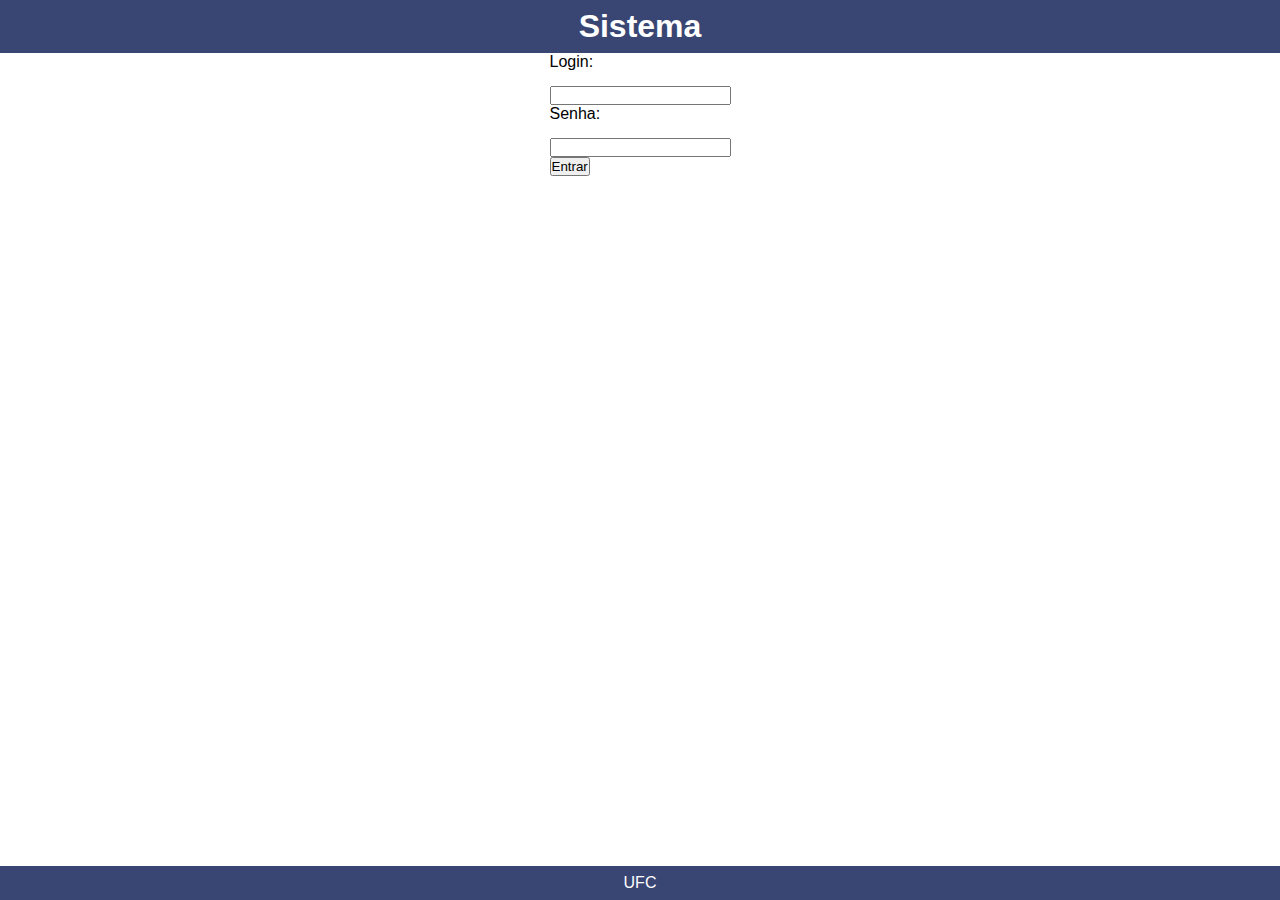
<file: index.html>
<!DOCTYPE html>
<html lang="en">
<head>
    <title>SIGAA</title>
</head>
<link rel="stylesheet" href="./main.css">
<body>
    <header>
        <h1>Sistema </h1>
    </header>
        <div>
        <label>Login:</label>
        <input text="">
        <p></p>
        <label>Senha:</label>
        <input password="">
        <p></p>
        <button>
        Entrar
        </button>
    </div>
<footer>UFC</footer>
</body>
</html>
</file>
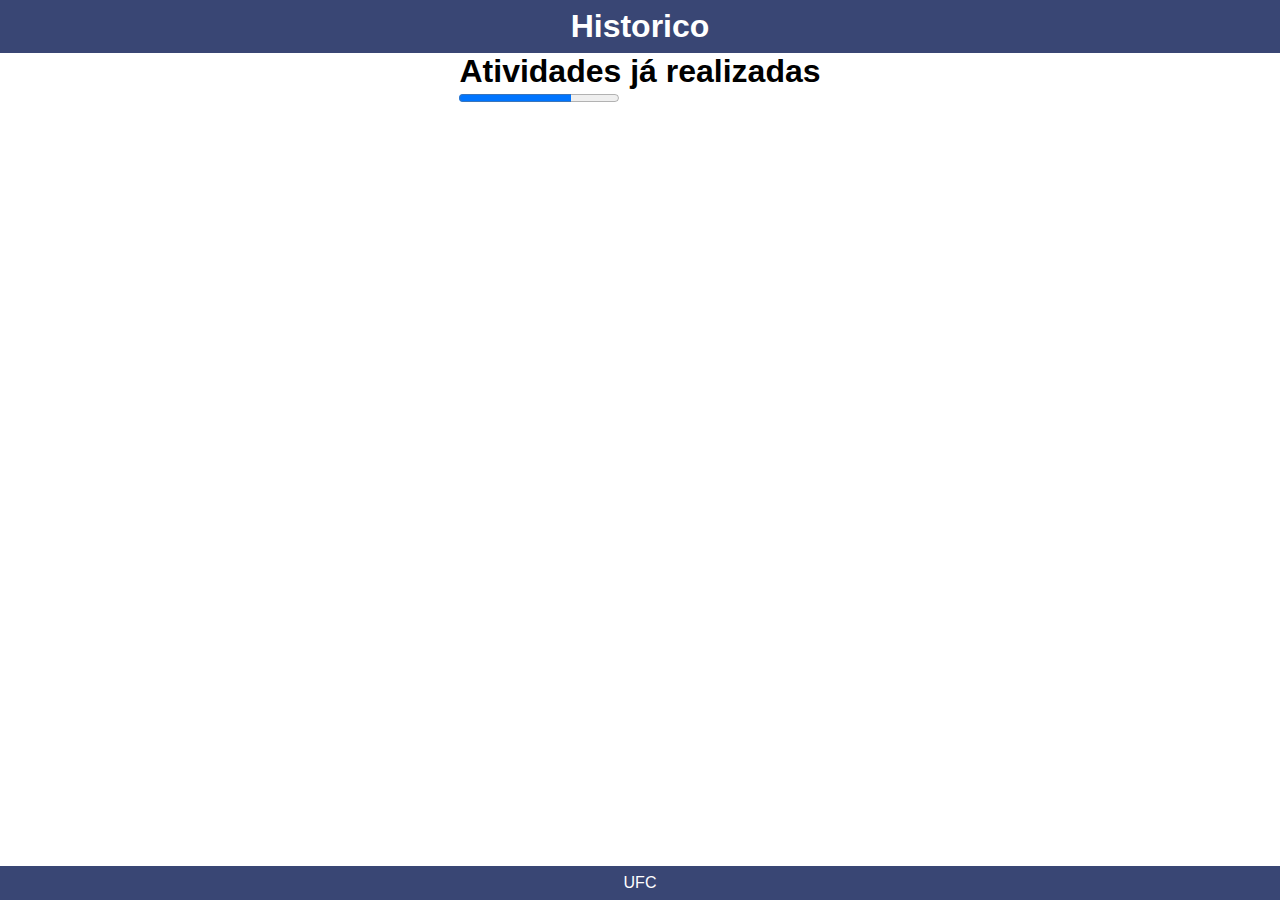
<file: atividades.html>
<!DOCTYPE html>
<html lang="en">
<head>
    <title>SIGAA</title>
</head>
<link rel="stylesheet" href="./main.css">
<body>
    <header>
        <h1>Historico</h1>
    </header>
        <div>
         <h1>Atividades já realizadas</h1>
         <progress value="70" max="100">70 %</progress>

        </div>
<footer>UFC</footer>
</body>
</html>
</file>
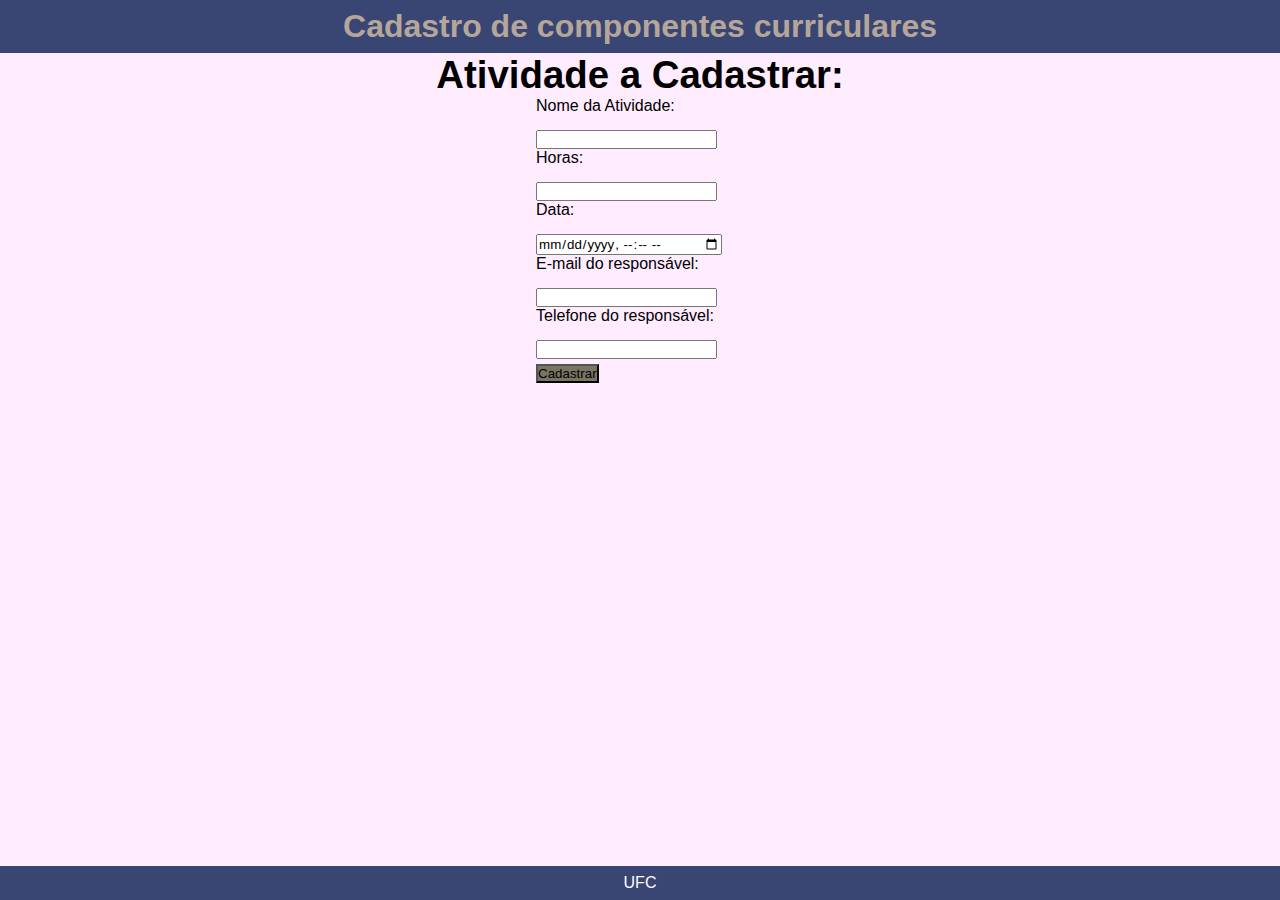
<file: cadastroCom.html>
<!DOCTYPE html>
<html lang="en">
<head>
    <title>SIGAA</title>
</head>
<style>
    body {
    background-color: rgba(255, 220, 255, 0.514); /*css interno*/
}
</style>
<link rel="stylesheet" href="./main.css">
<body>
    <header> <!-- css inline -->
        <h1 style="color:rgb(182, 166, 154);text-align: center;">Cadastro de componentes curriculares</h1>
    </header>
        <div class="titulo">
         <h1>Atividade a Cadastrar: </h1>
        </div>
        <div>
            <label> Nome da Atividade:</label>
            <input type="text" id="nomeAt" name="nomeAt">
            <p></p>
            <label> Horas:</label>
            <input type="text" id="horasAt" name="horasAt">
            <p></p>
            <label> Data:</label>
            <input type="datetime-local" id="dataAt" name="dataAt">
            <p></p>
            <label> E-mail do responsável:</label>
            <input type="email" id="email" name="email" required>
            <p></p>
            <label> Telefone do responsável:</label>
            <input type="tel" id="telefone" name="telefone" pattern="[0-9]{3}-[0-9]{9}">
            <p></p>
            <input type="button" id="login" name="login" value="Cadastrar">
            <!--css  externo-->
        </div>  
<footer>UFC</footer>
</body>
</html>
</file>
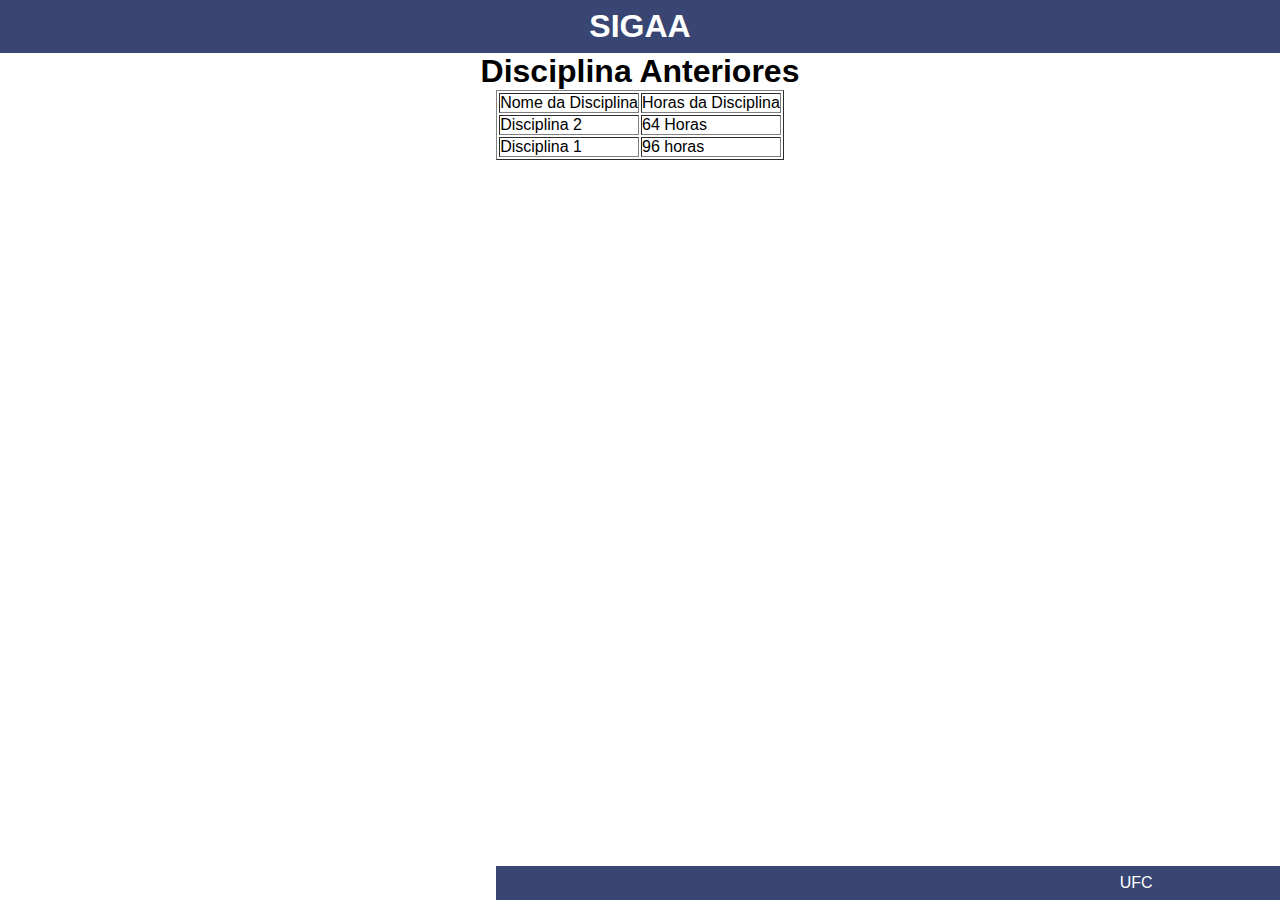
<file: disciAnt.html>
<!DOCTYPE html>
<html lang="en">
<head>
    <title>SIGAA</title>
</head>
<link rel="stylesheet" href="./main.css">
<body>
    <header>
        <h1>SIGAA</h1>
    </header>
        <div>
         <h1>Disciplina Anteriores</h1>
        </div>
        <div>
            <table border="1">
            <tr>
                <td>Nome da Disciplina</td>
                <td>Horas da Disciplina</td>
            </tr>
            <p></p>
            <tr>
                <td>Disciplina 2</td>
                <td>64 Horas </td>
            </tr>
            <p></p>
            <tr>
                <td>Disciplina 1</td>
                <td>96 horas</td>
            </tr>
            <table>
        </div>
    <footer>UFC</footer>
</body>
</html>
</file>
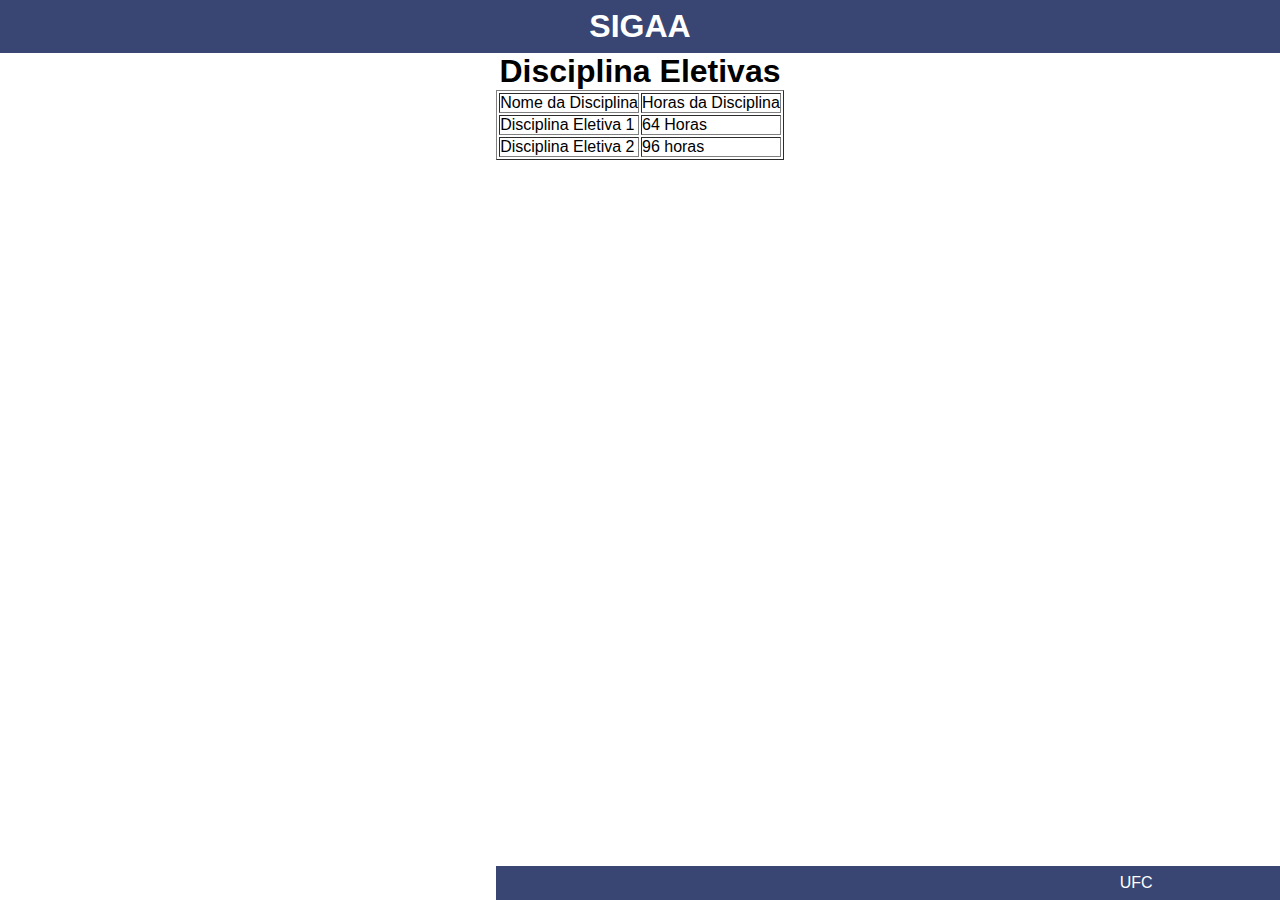
<file: disciEle.html>
<!DOCTYPE html>
<html lang="en">
<head>
    <title>SIGAA</title>
</head>
<link rel="stylesheet" href="./main.css">
<body>
    <header>
        <h1>SIGAA</h1>
    </header>
        <div>
         <h1>Disciplina Eletivas</h1>
        </div>
        <div>
            <table border="1">
            <tr>
                <td>Nome da Disciplina</td>
                <td>Horas da Disciplina</td>
            </tr>
            <p></p>
            <tr>
                <td>Disciplina Eletiva 1</td>
                <td>64 Horas </td>
            </tr>
            <p></p>
            <tr>
                <td>Disciplina Eletiva 2</td>
                <td>96 horas</td>
            </tr>
            <table>
        </div>
<footer>UFC</footer>
</body>
</html>
</file>
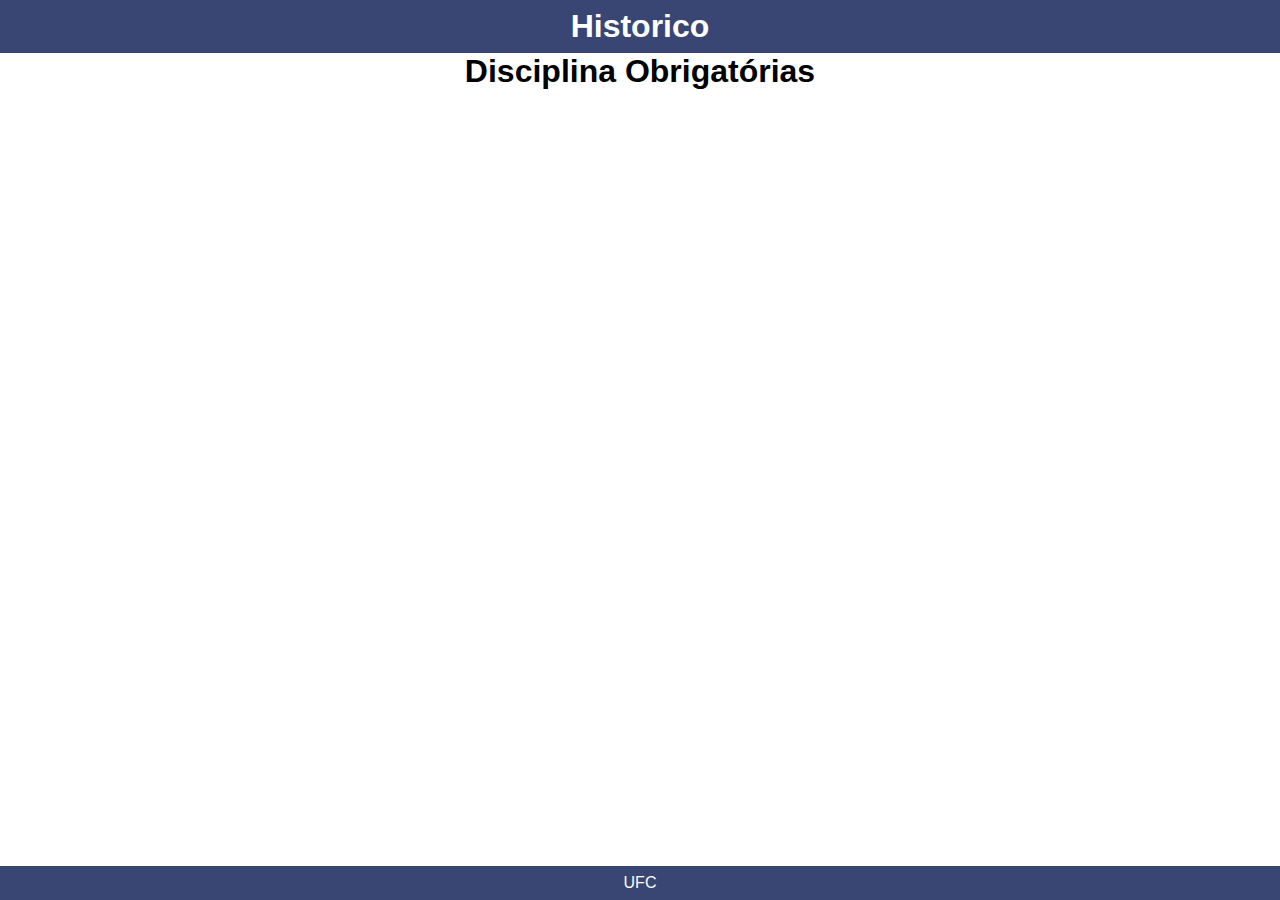
<file: disciObg.html>
<!DOCTYPE html>
<html lang="en">
<head>
    <title>SIGAA</title>
</head>
<link rel="stylesheet" href="./main.css">
<body>
    <header>
        <h1>Historico</h1>
    </header>
        <div>
         <h1>Disciplina Obrigatórias</h1>
        </div>
<footer>UFC</footer>
</body>
</html>
</file>
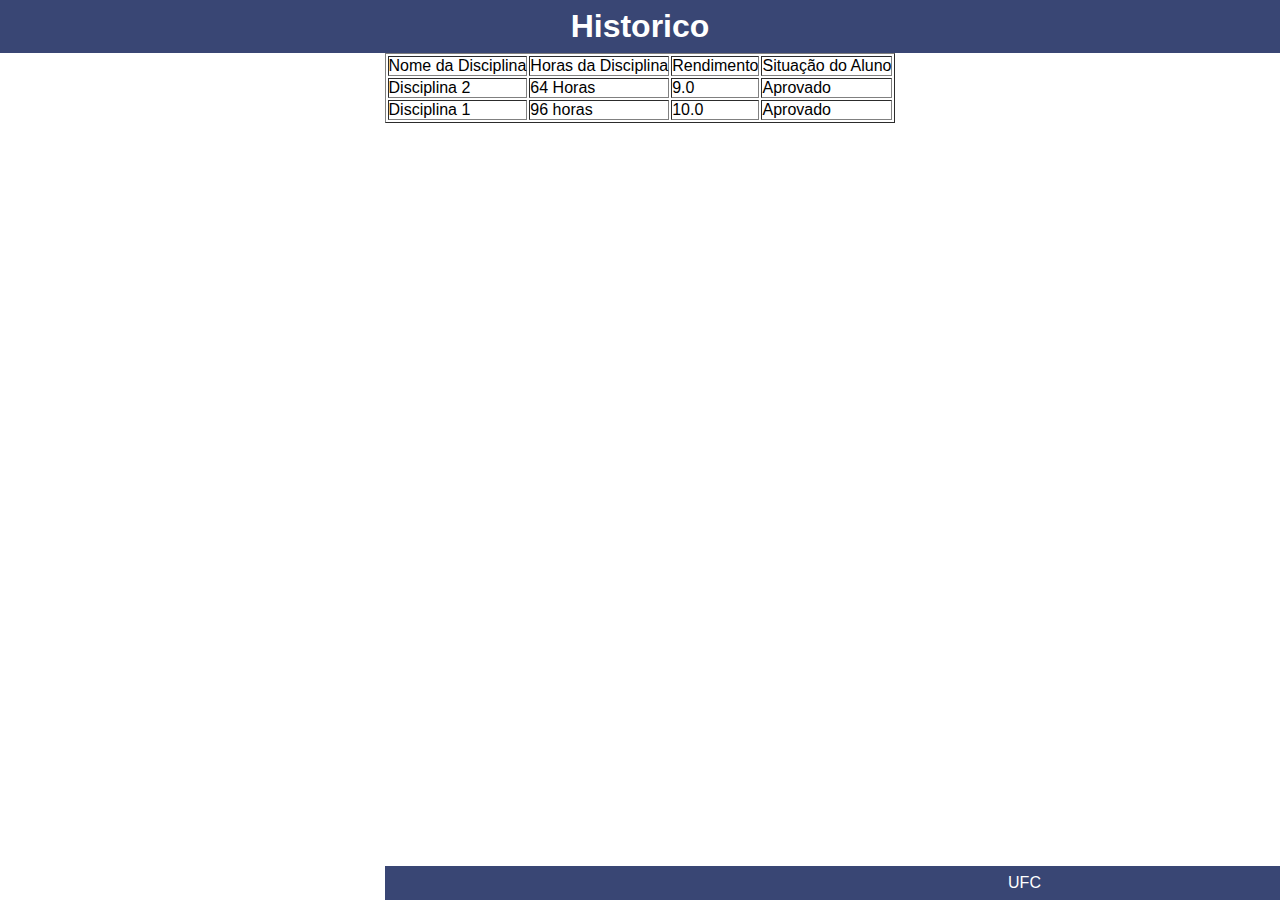
<file: historico.html>
<!DOCTYPE html>
<html lang="en">
<head>
    <title>SIGAA</title>
</head>
<link rel="stylesheet" href="./main.css">
<body>
    <header>
        <h1>Historico</h1>
    </header>
        <div>
            <table border="1">
            <tr>
                <td>Nome da Disciplina</td>
                <td>Horas da Disciplina</td>
                <td>Rendimento</td>
                <td>Situação do Aluno</td>
            </tr>
            <p></p>
            <tr>
                <td>Disciplina 2</td>
                <td>64 Horas </td>
                <td>9.0</td>
                <td>Aprovado</td>
            </tr>
            <p></p>
            <tr>
                <td>Disciplina 1</td>
                <td>96 horas</td>
                <td>10.0</td>
                <td>Aprovado</td>
            </tr>
            <table>
        </div>
<footer>UFC</footer>
</body>
</html>
</file>
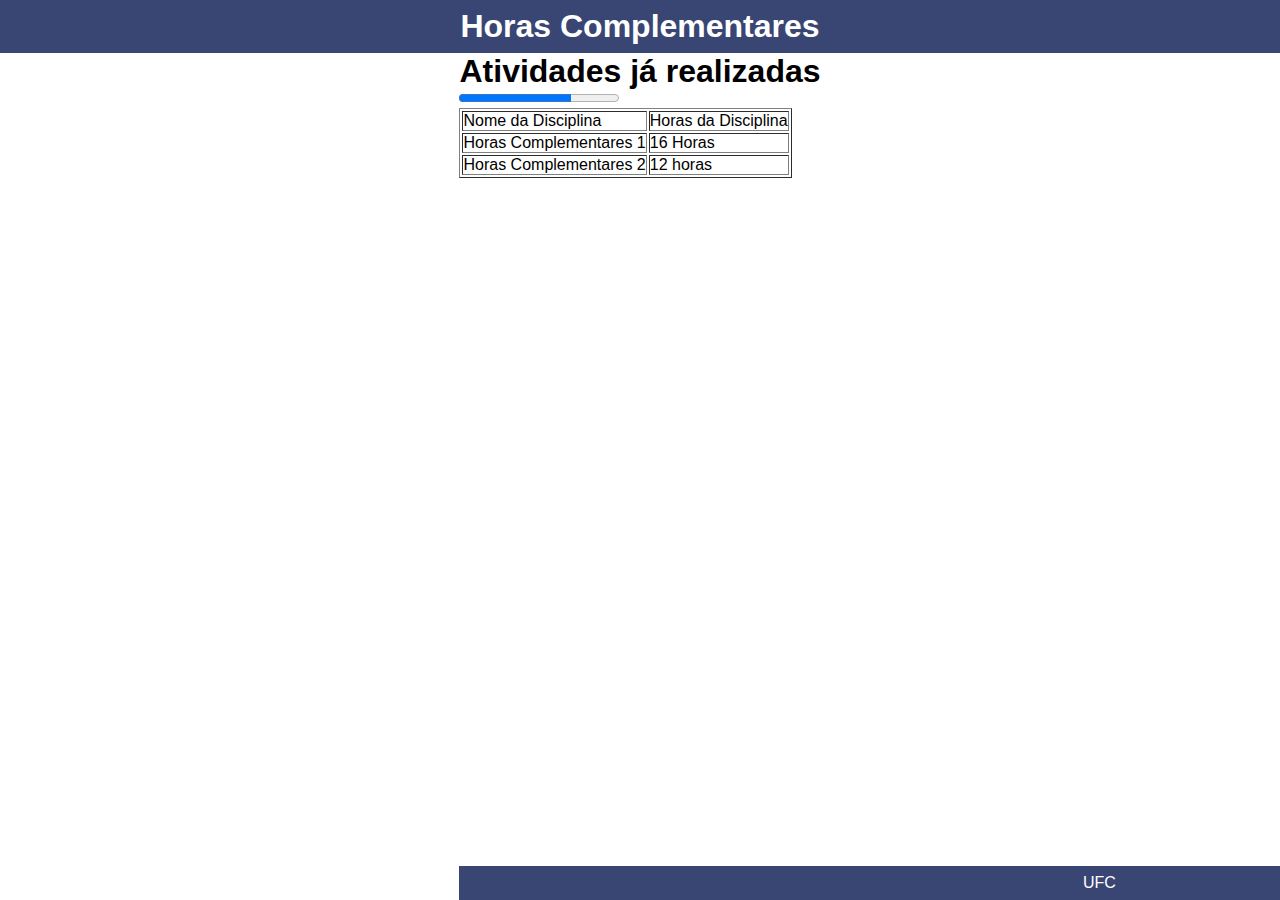
<file: horasCom.html>
<!DOCTYPE html>
<html lang="en">
<head>
    <title>SIGAA</title>
</head>
<link rel="stylesheet" href="./main.css">
<body>
    <header>
        <h1>Horas Complementares</h1>
    </header>
        <div>
         <h1>Atividades já realizadas</h1>
         <progress value="70" max="100">70 %</progress>
         <ol>
            <div>
                <table border="1">
                <tr>
                    <td>Nome da Disciplina</td>
                    <td>Horas da Disciplina</td>
                </tr>
                <p></p>
                <tr>
                    <td>Horas Complementares 1</td>
                    <td>16 Horas </td>
                </tr>
                <p></p>
                <tr>
                    <td>Horas Complementares 2</td>
                    <td>12 horas</td>
                </tr>                
            </div>
        </ol>
        </div>
<footer>UFC</footer>
</body>
</html>
</file>
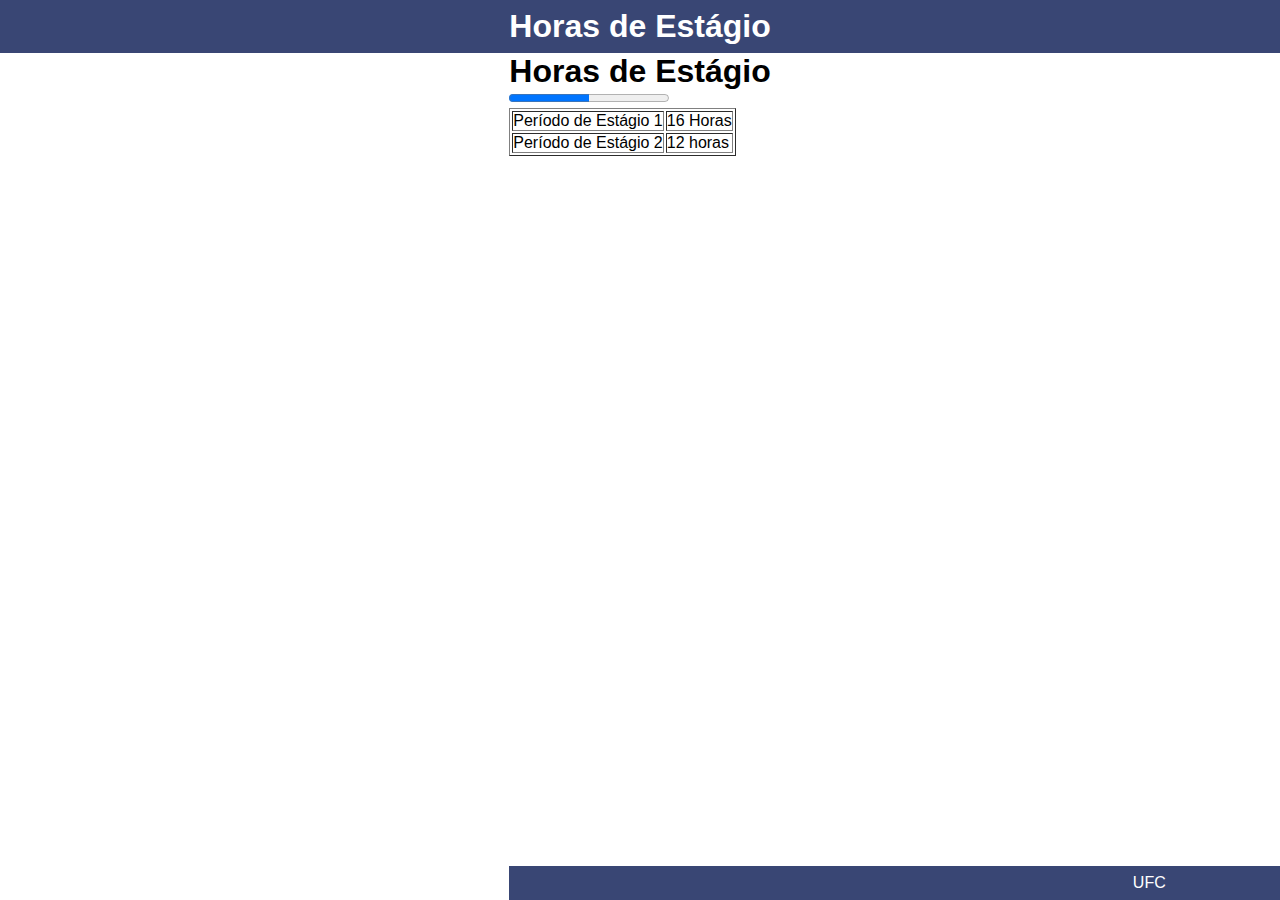
<file: horasEstg.html>
<!DOCTYPE html>
<html lang="en">
<head>
    <title>SIGAA</title>
</head>
<link rel="stylesheet" href="./main.css">
<body>
    <header>
        <h1>Horas de Estágio</h1>
    </header>
        <div>
         <h1>Horas de Estágio</h1>
         <progress value="50" max="100">50 %</progress>
            <div>
                <table border="1">
                <tr>
                    <td>Período de Estágio 1</td>
                    <td>16 Horas </td>
                </tr>
                <p></p>
                <tr>
                    <td>Período de Estágio 2</td>
                    <td>12 horas</td>
                </tr>                
            </div>
        </div>
<footer>UFC</footer>
</body>
</html>
</file>
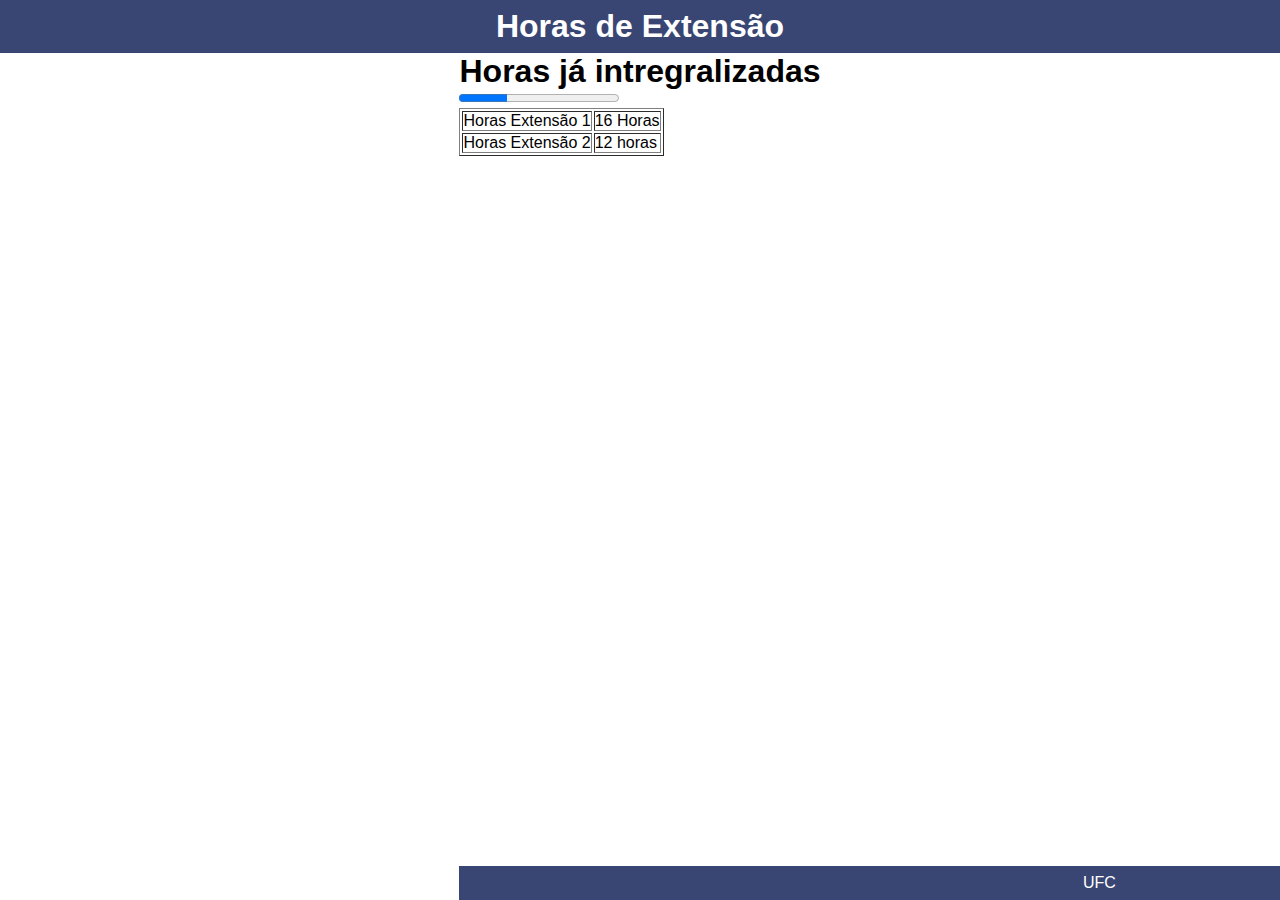
<file: horasExt.html>
<!DOCTYPE html>
<html lang="en">
<head>
    <title>SIGAA</title>
</head>
<link rel="stylesheet" href="./main.css">
<body>
    <header>
        <h1>Horas de Extensão</h1>
    </header>
        <div>
         <h1>Horas já intregralizadas</h1>
         <progress value="30" max="100"> 30 %</progress>
         <ol>
            <div>
                <table border="1">
                <p></p>
                <tr>
                    <td>Horas Extensão 1</td>
                    <td>16 Horas </td>
                </tr>
                <p></p>
                <tr>
                    <td>Horas Extensão 2</td>
                    <td>12 horas</td>
                </tr>                
            </div>
        </ol>
        </div>
<footer>UFC</footer>
</body>
</html>
</file>
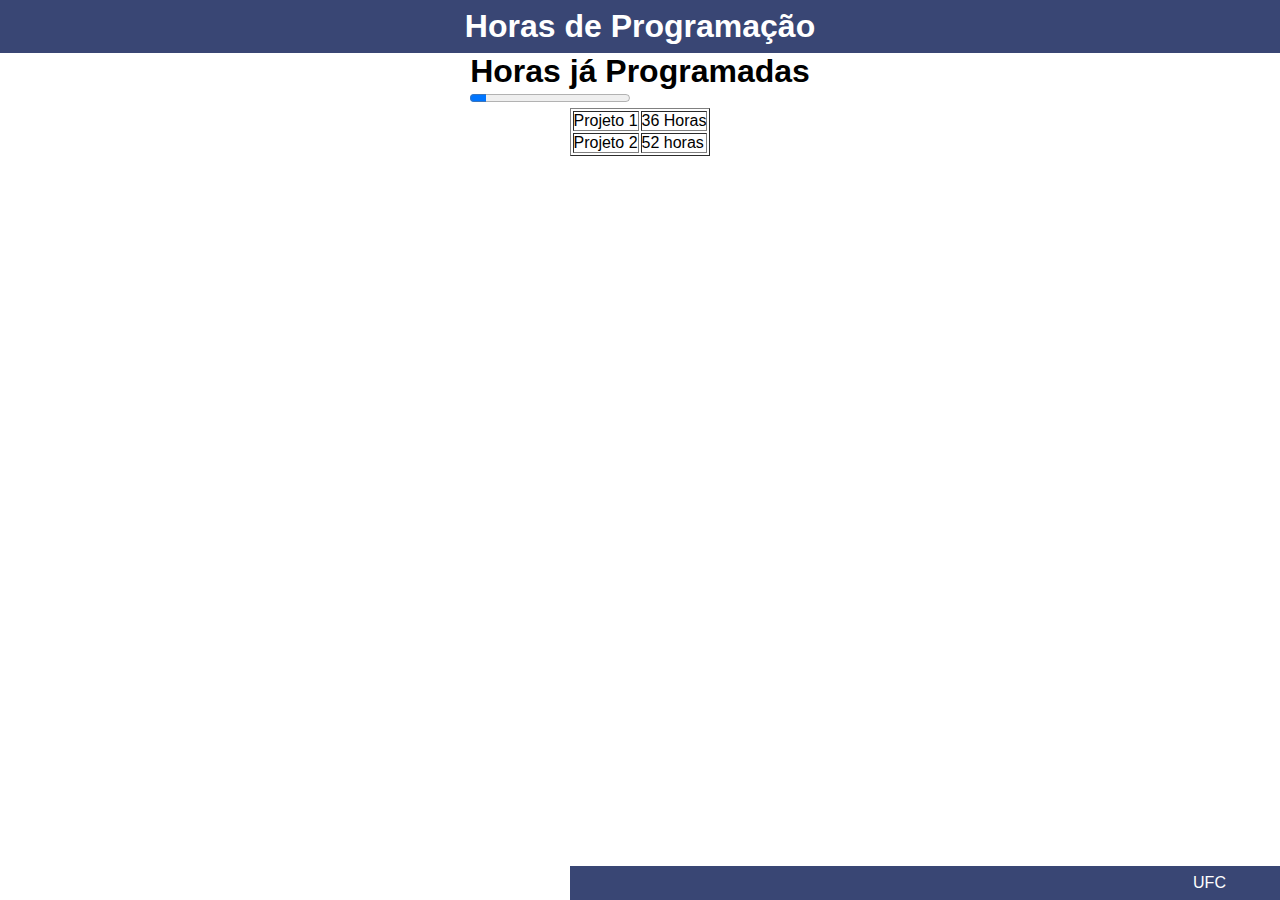
<file: horasPro.html>
<!DOCTYPE html>
<html lang="en">
<head>
    <title>SIGAA</title>
</head>
<link rel="stylesheet" href="./main.css">
<body>
    <header>
        <h1>Horas de Programação</h1>
    </header>
        <div>
         <h1>Horas já Programadas</h1>
         <progress value="10" max="100">10 %</progress>
        </div>
        <div>
            <table border="1">
            <tr>
                <td>Projeto 1</td>
                <td>36 Horas </td>
            </tr>
            <p></p>
            <tr>
                <td>Projeto 2</td>
                <td>52 horas</td>
            </tr>                
        </div>
<footer>UFC</footer>
</body>
</html>
</file>
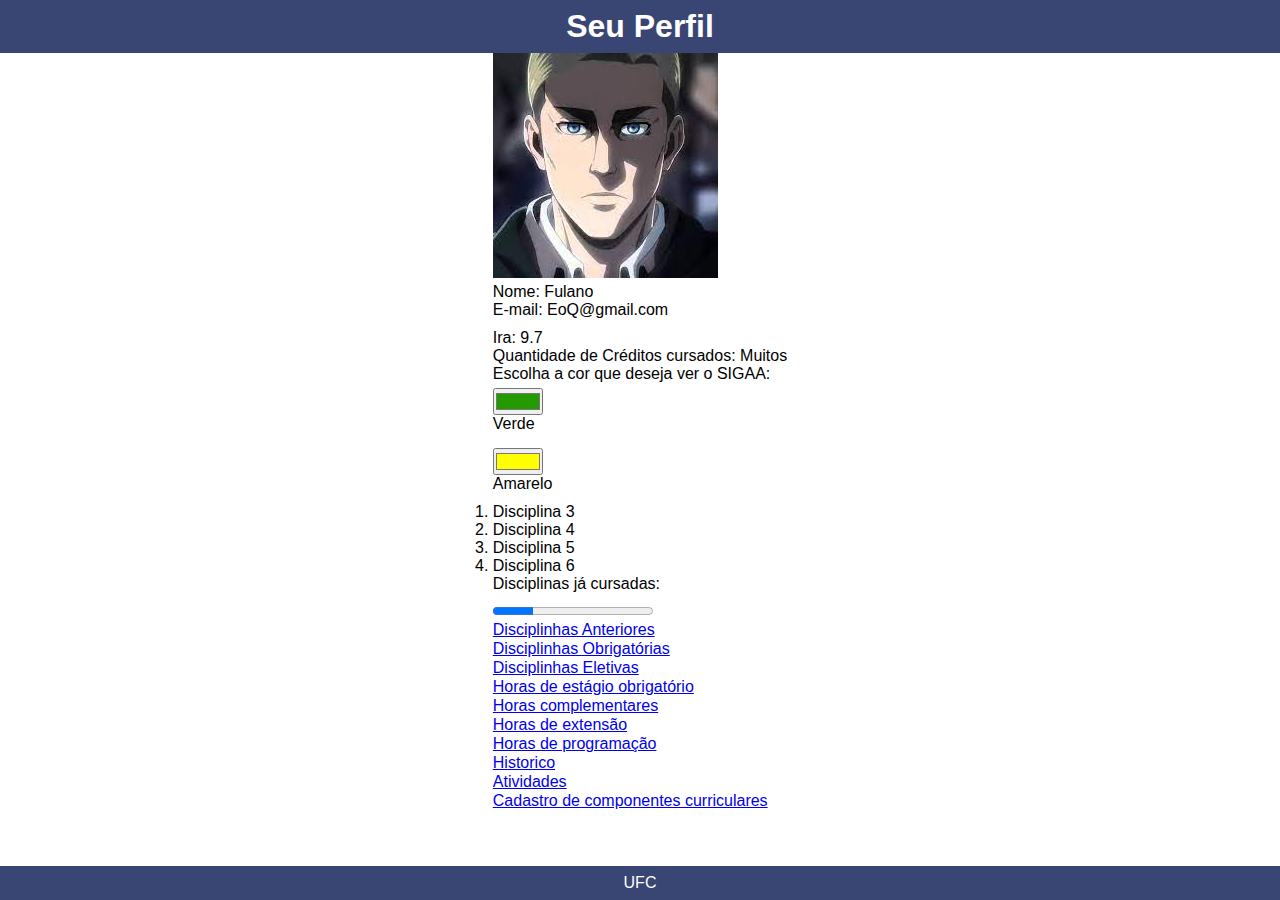
<file: perfil.html>
<!DOCTYPE html>
<html lang="en">
<head>
    <title>SIGAA</title>
</head>
<link rel="stylesheet" href="./main.css">
<body>
    <header>
        <h1>Seu Perfil </h1>
    </header>
        <div>
            <img src="images.jpg" alt="Sua Foto">
            <p>Nome: Fulano</p>
            <label>E-mail: EoQ@gmail.com</label>
            <p>Ira: 9.7</p>
            <p>Quantidade de Créditos cursados: Muitos</p>
            <p>Escolha a cor que deseja ver o SIGAA:</p>
            <div>
                <input type="color" id="Verde" name="Verde" value="#229A00">
                <label for="Verde"> Verde </label>
            </div>
            <div>
                <input type="color" id="Amarelo" name="Amarelo" value="#FFFF00">
                <label for="Amarelo"> Amarelo </label>
            </div>
            <ol>
                <li>Disciplina 3</li>
                <li>Disciplina 4</li>
                <li>Disciplina 5</li>
                <li>Disciplina 6</li>
            </ol>
            <label for="DisC">Disciplinas já cursadas: </label>
            <progress id="DisC" max="100" value="25"> 25% </progress>
            <p></p>
            <a href="./disciAnt.html">Disciplinhas Anteriores</a>
            <p></p>
            <a href="./disciObg.html">Disciplinhas Obrigatórias</a>
            <p></p>
            <a href="./disciEle.html">Disciplinhas Eletivas</a>
            <p></p>
            <a href="./horasEstg.html">Horas de estágio obrigatório</a>
            <p></p>
            <a href="./horasCom.html">Horas complementares</a>
            <p></p>
            <a href="./horasExt.html">Horas de extensão</a>
            <p></p>
            <a href="./horasPro.html">Horas de programação</a>
            <p></p>
            <a href="./historico.html">Historico</a>
            <p></p>
            <a href="./atividades.html">Atividades</a>
            <p></p>
            <a href="./cadastroCom.html">Cadastro de componentes curriculares</a>
        </div>

<footer>UFC</footer>
</body>
</html>
</file>
<file: main.css>
* {
  font-family: sans-serif;
  margin: 0;
  padding: 0;
  box-sizing: border-box;
}

body {
  display: flex;
  flex-direction: column;
  align-items: center;
  height: 100vh;
}

header {
  background: #394674;
  color: #fff;
  width: 100%;
  padding: 0.5rem;

  display: flex;
  justify-content: center;
}

nav {
  width: 100%;
  padding: 0.5rem;

  display: flex;
  justify-content: center;
  gap: 1rem;
}

form {
  max-width: 1000px;
  display: flex;
  flex-direction: column;
  padding: 2rem;
}

footer {
  background: #394674;
  color: #fff;
  width: 100%;
  padding: 0.5rem;

  position: absolute;
  display: flex;
  justify-content: center;
  bottom: 0;
}

#login { /*seletor por ID*/
  display:flex;
  align-items: center;
  position: center;
  background-color: rgba(88, 88, 63, 0.808);
}

* div { /*seletor universal para divs*/
  align-items: center;
  font-family: 'Courier New', Courier, monospace;
}

div.titulo {
  display: flex;
  font-size:larger;
  font-family: 'Times New Roman', Times, serif;
}

div label {
  display: flex;
  padding-right: 30px;
  margin-bottom: 10px;
}

* input {
  margin-top: 5px;
  position: center;
}
</file>
